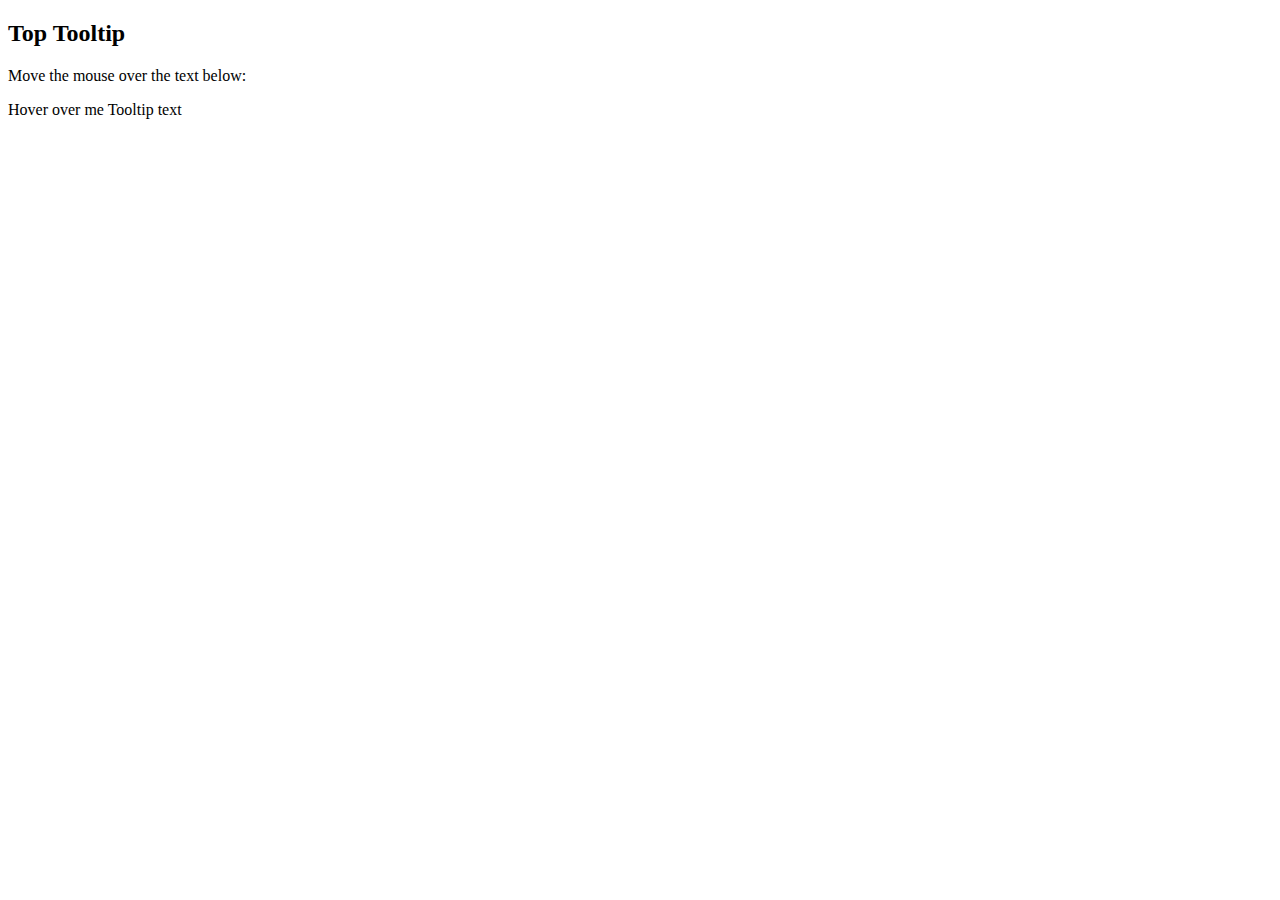
<file: index.html>
<!DOCTYPE html>
<html>

<body >

<h2>Top Tooltip</h2>
<p>Move the mouse over the text below:</p>

<div class="tooltip">Hover over me
  <span class="tooltiptext">Tooltip text</span>
</div>

</body>
</html>
</file>
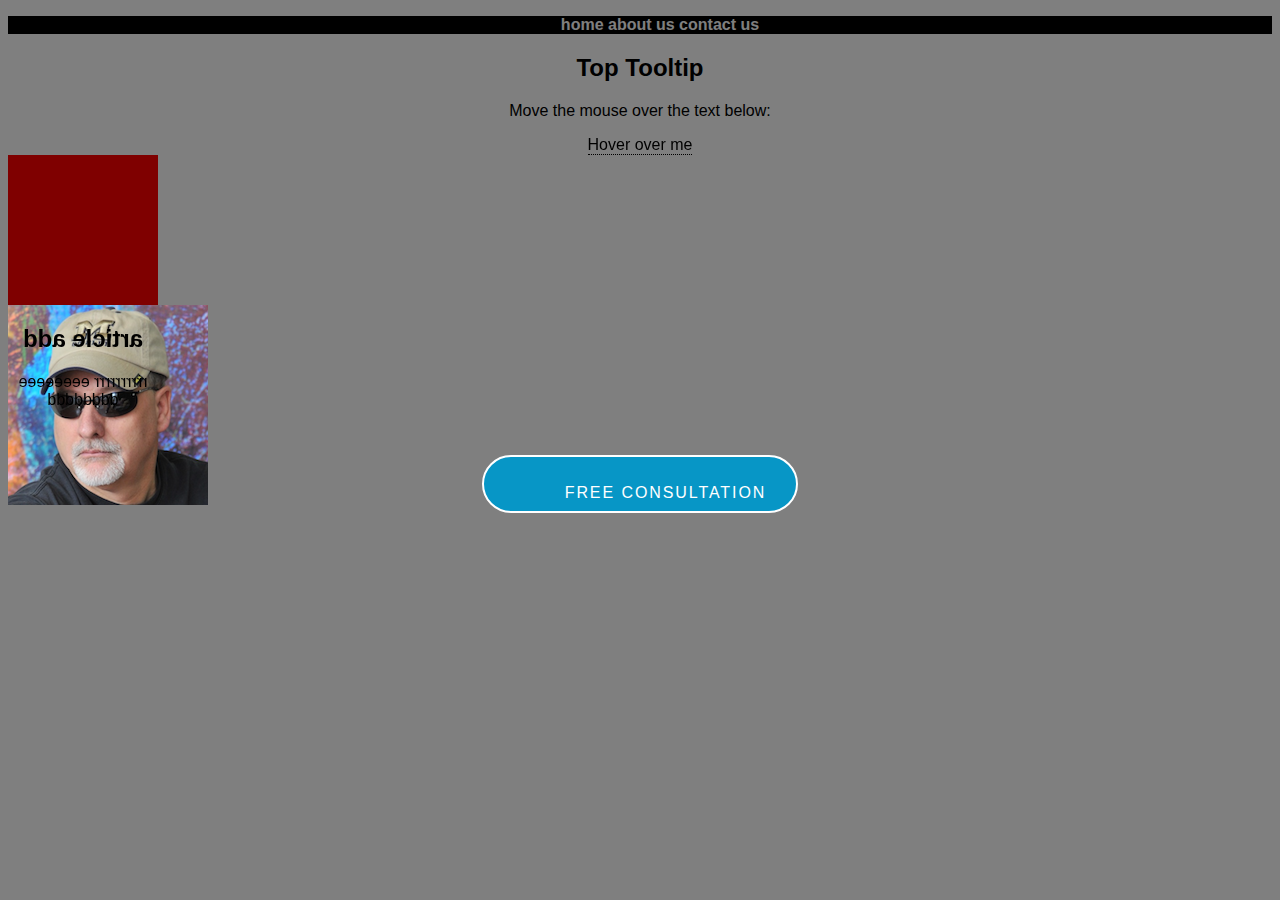
<file: lolo.html>
<!DOCTYPE html>
<html>
<head>
	<meta charset="utf-8">
	<meta http-equiv="X-UA-Compatible" content="ie=edge">
	<link rel="stylesheet" type="text/css" href="main.css">


	<title></title>
</head>
<body>

	<div class="drop">

	</div>

	<div class="nav">
	<ul class="nav_items">
		<li><a class = "nav_item" href="#">home</a></li>
		<li><a class = "nav_item"  href="#">about us</a></li>
		<li><a class = "nav_item"  href="#">contact us</a></li>
	</ul>
	</div>
	<h2>Top Tooltip</h2>
	<p>Move the mouse over the text below:</p>

	<div class="tooltip">Hover over me
	  <span class="tooltiptext">Tooltip text</span>
	</div>
	<div class="box">
			
	</div>

	<div class="card-container">
		<div class="card">
			<div class="first-side">
				<img src=".\medium.png">
			</div>
			<div class="back-side">
				<h2>article add</h2>
				<p>rrrrrrrrrr eeeeeeee dddddddd</p>
			</div>
		</div>
	</div>


	<a class="button button-primary wow fadeInUp" href="#modal" data-toggle="modal" data-wow-delay="0.7s" style="visibility: visible; animation-delay: 0.7s; animation-name: fadeInUp;">
	free&nbsp;consultation</a>
	<script type="text/javascript" src="shared.js"></script>
</body>
</html>
</file>
<file: main.css>
*{
	box-sizing: border-box;
}
body{
	box-sizing: border-box;
	text-align: center;
	font-family: sans-serif;
}
.nav_items{
	
}
ul{
	list-style: none;
	background: black;
	
}
li{
display: inline-block;	
}
a{
	text-decoration: none;
	font-weight: bold;
	display: inline-block;
	color: white;
}
.box {
  width: 150px;
  height: 150px;
  background: red;
  transition: width 10s, background 0.5s 1s;
}

.box:hover {
  width: 300px;
  background: orange;
}
/*.button{

}
button{
	width: 200px;
	padding: 9px 30px;
	border: 1px solid;
	border-radius: 36px;
	background: #0796c6;
	outline: none;
	position: absolute;
	animation: fadeUP;
}

button::befor{
	content: '';
	position: absolute;
	z-index: -1;
	background: linear-gradient(to right,#e55087, #6035c8);
	opacity: 1;
}

@keyframes{
	0% {
    opacity: 1;
    -webkit-transform: translate3d(0, 100px, 0);
     transition: 1.5s all cubic-bezier(0, 0.65, 0.6, -0.49);
    transform: translate3d(0, 0, 100px);
}

100% {
    opacity: 1;
    -webkit-transform: none;
     transition: 1.5s all cubic-bezier(0, 0.65, 0.6, -0.49);
    transform: none;
}
}*/

.button:focus, .button:active, .button:active:focus {
  outline: none;
}

.button.disabled {
  color: black;
  background-color: gray;
}

.button .caret {
  margin-left: 8px;
}


.button-primary:hover {
  color: #fff;
}



.button:hover::after {
  opacity: 1;
 transform:  translate(-130px,0px);
 /*transform: 2s  translate(0px,0px);*/
 background: white;


}



.page .group-md > * {
    display: inline-block;
    margin-top: 30px;
    margin-left: 30px;
}
.button-primary {
    position: relative;
    z-index: 1;
    color: #fff;
    overflow: visible;
    border-color: transparent;
    background: #0796c6;
}

.button {
    position: relative;
    display: inline-block;
    max-width: 100%;
    padding: 9px 30px;
    min-width: 210px;
    font-family: "Poppins", Helvetica, Arial, sans-serif;
    font-weight: 500;
    letter-spacing: 0.12em;
    text-transform: uppercase;
    border: 2px solid;
    border-radius: 35px;
    text-align: center;
    vertical-align: middle;
    cursor: pointer;
    -webkit-user-select: none;
    -moz-user-select: none;
    -ms-user-select: none;
    user-select: none;
    -webkit-transition: .25s all ease;
    -o-transition: .25s all ease;
    transition: all .25s  ,
    background 2s;
    color 2s;
    transition-timing-function: ease;
    white-space: pre-wrap;}



.button::after {
    content: '';
    position: absolute;
    top: 20px;
  /*  right: -2px;
    bottom: -2px;*/
    right:  0;

    width: 20px;
    height: 20px;
   /* border-radius: inherit;*/
   border-radius:50%;
    z-index: -1;
    background: -webkit-gradient(linear, left top, right top, from(#50e590), to(#35c8a4));
    background: -webkit-linear-gradient(left, #50e590, #35c8a4);
    background: -o-linear-gradient(left, #50e590, #35c8a4);
    background: linear-gradient(to right, #50e590, #35c8a4);
    opacity: 0;
    -webkit-transition: inherit;
    -o-transition: inherit;
    transition: all .25s  ,
    background 0.7s,
    opacity 0s;
    transition-timing-function: ease;
}

.button-primary:hover::before {
  opacity: 1;
 transform:  translate(130px,0px);
 background :white;
 
 /*transform: 2s  translate(0px,0px);*/


}
.button-primary:hover{
	background: white;

	color: rgb(1,1,1);
}

.button-primary::before {
    content: '';
    position: absolute;
    top: 20px;
  /*  right: -2px;
    bottom: -2px;*/
    left: 0;

    width: 20px;
    height: 20px;
   /* border-radius: inherit;*/
   border-radius:50%;
    z-index: -1;
    background: -webkit-gradient(linear, left top, right top, from(#50e590), to(#35c8a4));
    background: -webkit-linear-gradient(left, #50e590, #35c8a4);
    background: -o-linear-gradient(left, #50e590, #35c8a4);
    background: linear-gradient(to right, #50e590, #35c8a4);
    opacity: 0;
    -webkit-transition: inherit;
    -o-transition: inherit;
    transition: all .25s  ,
    background 0.7s;
    transition-timing-function: ease;
}
.drop{
	background: rgba(0,0,0,0.5);
	width: 100vw;
	height: 100vh;
	position: fixed;
	top: 0px;
	left: 0px;
	z-index: 100px;
	display: block;

}


.tooltip{
	text-align: center;
	border-bottom: 1px dotted black;
	display: inline-block;
	position: relative;
}


.tooltip .tooltiptext{
	visibility: hidden;
	position: absolute;
	
	background: black;
	color: white;
	width: 100%;
	bottom: 150%;
	left: 0%;


}

.tooltip .tooltiptext::after{
	content: "";
	position: absolute;
	top : 100%;
	left: 50%;
	border: 5px solid ;
	border-color: black transparent transparent transparent;


}

.tooltip:hover .tooltiptext{
	visibility: visible;
}

.card-container
{
	  height: 150px;
  perspective: 600;
  position: relative;
  width: 150px;


}
.card{
	/*position: relative;*/
/*	width: 200px;
	height: 300px;
	border :6px solid;
	
	transition: all 0.25,
*/
 height: 100%;
  position: absolute;
  transform-style: preserve-3d ;
  transition: all 1s ease-in-out;
  width: 100%;

}
.card:hover{

	
	transform: rotateY(180deg);
}

.card .first-side{
	
	
   backface-visibility: hidden;
  height: 100%;
  position: absolute;
  width: 100%;
	

}

.card .back-side{
transform: rotateY(180deg);
}



@keyframes fadeInUp {
  0% {
    opacity: 0;
    -webkit-transform: translate3d(0, 100px, 0);
    transform: translate3d(0, 100px, 0);
  }
  100% {
    opacity: 1;
    -webkit-transform: none;
    transform: translate3d(100px, 100px, 0);
  }
}

.fadeInUp {
  -webkit-animation-name: fadeInUp;
  animation-name: fadeInUp;
}
</file>
